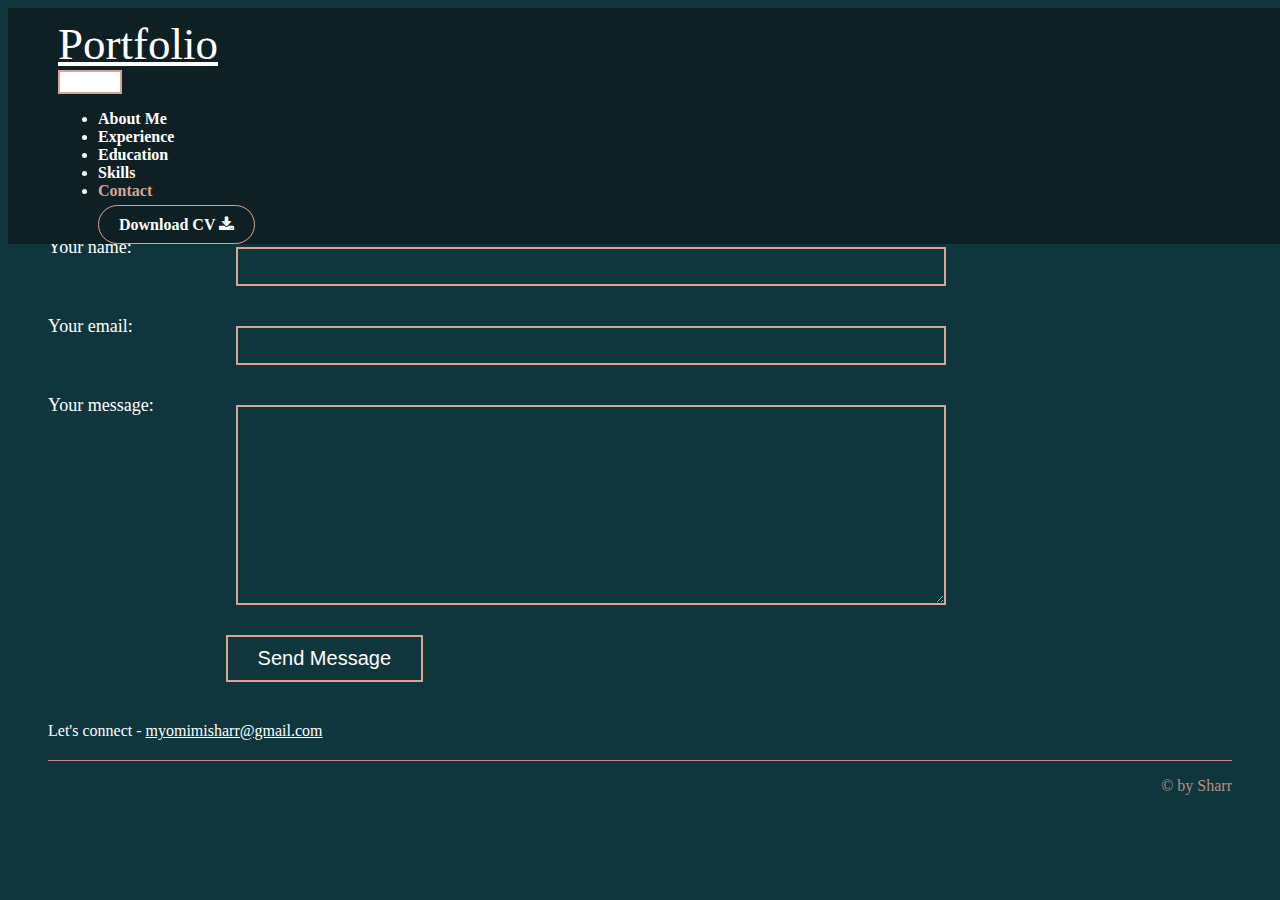
<file: contact.html>
<html>
<head>
    <title>Contact</title>
    <link rel="icon" type="image/png" href="images/favicon.png">
    <link href="css/style.css" rel="stylesheet">
    <link href="https://cdn.jsdelivr.net/npm/bootstrap@5.2.3/dist/css/bootstrap.min.css" rel="stylesheet" integrity="sha384-rbsA2VBKQhggwzxH7pPCaAqO46MgnOM80zW1RWuH61DGLwZJEdK2Kadq2F9CUG65" crossorigin="anonymous">
    <link rel="stylesheet" href="https://cdnjs.cloudflare.com/ajax/libs/font-awesome/4.7.0/css/font-awesome.min.css">
   
    <script src="https://cdn.jsdelivr.net/npm/bootstrap@5.0.2/dist/js/bootstrap.bundle.min.js" integrity="sha384-MrcW6ZMFYlzcLA8Nl+NtUVF0sA7MsXsP1UyJoMp4YLEuNSfAP+JcXn/tWtIaxVXM" crossorigin="anonymous"></script>
    <script src="https://ajax.googleapis.com/ajax/libs/jquery/3.6.1/jquery.min.js"></script>
</head>

<body>
    <div id="primary-nav">
        <div class="container">
            <nav class="navbar navbar-expand-lg navbar-light bg-light">
                <div class="container-fluid">
                    <a class="navbar-brand" href="index.html">Portfolio</a>
                    <button class="navbar-toggler" type="button" data-bs-toggle="collapse" data-bs-target="#navbarNav" aria-controls="navbarNav" aria-expanded="false" aria-label="Toggle navigation">
                    <span class="navbar-toggler-icon"></span>
                    </button>
                    <div class="collapse navbar-collapse" id="navbarNav">
                        <ul class="navbar-nav">
                            <li class="nav-item">
                                <a href="about.html" class="nav-link">About Me</a>
                            </li>
                            <li class="nav-item">
                                <a href="experience.html" class="nav-link">Experience</a>
                            </li>
                            <li class="nav-item">
                                <a href="education.html" class="nav-link">Education</a>
                            </li>
                            <li class="nav-item">
                                <a href="skills.html" class="nav-link">Skills</a>
                            </li>
                            <li class="nav-item active">
                                <a href="#" class="nav-link">Contact</a>
                            </li>
                          </ul>
                          <ul class="download-flex">
                            <li><a href="images/Myo_Mi_Mi_Sharr-Web_Developer.pdf" download="MyoMiMiSharr_CV" target="_blank">Download CV <i class="fa fa-download"></i></a></li></li>
                          </ul>
                    </div>
                </div>
            </nav>
        </div>
    </div>

    <div class="container">
        <div class="row contact content-top">
            <h1>Get in touch</h1>
            <form action="https://formspree.io/f/xyyrqzeb" method="POST">
                <div class="row">
                    <div class="col-2 col-sm-12">
                        <label>Your name:</label>
                    </div>
                    <div class="col-10 col-sm-12">
                        <input type="text" name="name">
                    </div>
                </div>
                
                <div class="row">
                    <div class="col-2 col-sm-12">
                        <label>Your email:</label>
                    </div>
                    <div class="col-10 col-sm-12">
                        <input type="email" name="email">
                    </div>
                </div>

                <div class="row">
                    <div class="col-2 col-sm-12">
                        <label>Your message:</label>
                    </div>
                    <div class="col-10 col-sm-12">
                        <textarea name="message"></textarea>
                    </div>
                </div>

                <div class="row">
                    <div class="col-2 col-sm-12">
                    </div>
                    <div class="col-10 col-sm-12">
                        <button type="submit">Send Message</button>
                    </div>
                </div>
            </form>
        </div>
    </div>
    </div>
    <footer>
    <div class="container">
        <p class="footer-text">Let's connect - <span><a href="mailto:myomimisharr@gmail.com">myomimisharr@gmail.com</a></a></span></p>
        <p class="powered">© <span id="year"></span> by Sharr</p>
    </div>
    </footer>
</body>
</html>
</file>
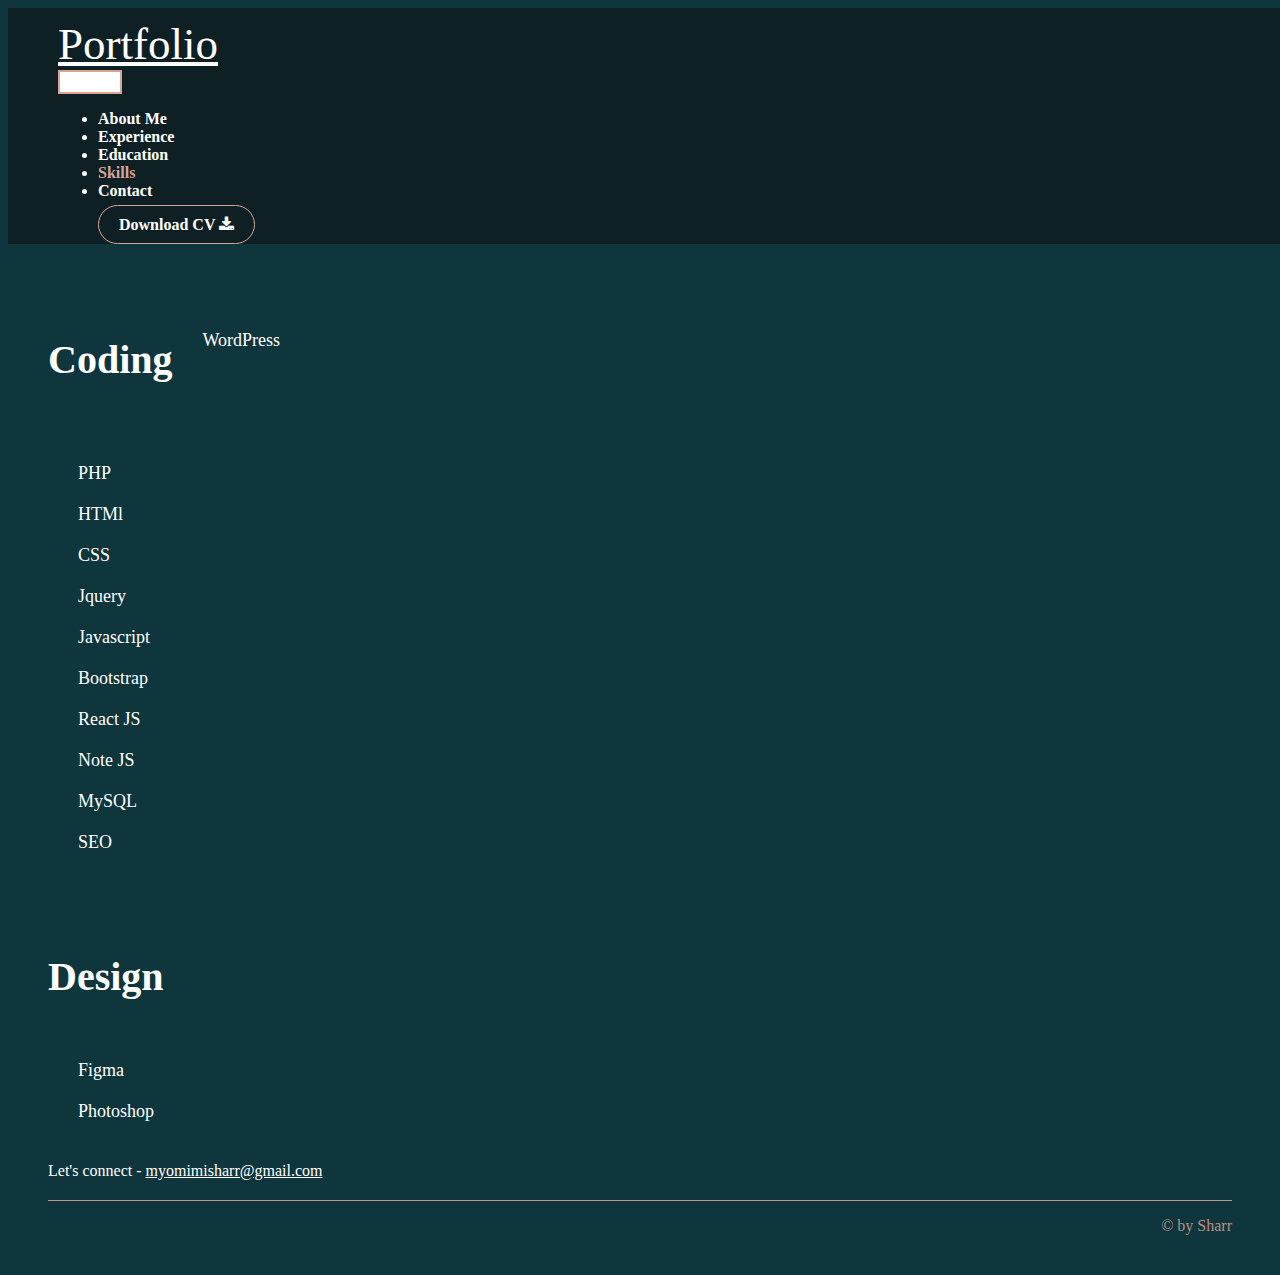
<file: skills.html>
<html>
<head>
    <title>Skills</title>
    <link rel="icon" type="image/png" href="images/favicon.png">
    <link href="css/style.css" rel="stylesheet">
    <link href="https://cdn.jsdelivr.net/npm/bootstrap@5.2.3/dist/css/bootstrap.min.css" rel="stylesheet" integrity="sha384-rbsA2VBKQhggwzxH7pPCaAqO46MgnOM80zW1RWuH61DGLwZJEdK2Kadq2F9CUG65" crossorigin="anonymous">
    <link rel="stylesheet" href="https://cdnjs.cloudflare.com/ajax/libs/font-awesome/4.7.0/css/font-awesome.min.css">
    <script src="https://cdn.jsdelivr.net/npm/bootstrap@5.0.2/dist/js/bootstrap.bundle.min.js" integrity="sha384-MrcW6ZMFYlzcLA8Nl+NtUVF0sA7MsXsP1UyJoMp4YLEuNSfAP+JcXn/tWtIaxVXM" crossorigin="anonymous"></script>
    <script src="https://ajax.googleapis.com/ajax/libs/jquery/3.6.1/jquery.min.js"></script>
</head>

<body>
    <div id="primary-nav">
        <div class="container">
            <nav class="navbar navbar-expand-lg navbar-light bg-light">
                <div class="container-fluid">
                    <a class="navbar-brand" href="index.html">Portfolio</a>
                    <button class="navbar-toggler" type="button" data-bs-toggle="collapse" data-bs-target="#navbarNav" aria-controls="navbarNav" aria-expanded="false" aria-label="Toggle navigation">
                    <span class="navbar-toggler-icon"></span>
                    </button>
                    <div class="collapse navbar-collapse" id="navbarNav">
                        <ul class="navbar-nav">
                            <li class="nav-item">
                                <a href="about.html" class="nav-link">About Me</a>
                            </li>
                            <li class="nav-item">
                                <a href="experience.html" class="nav-link">Experience</a>
                            </li>
                            <li class="nav-item">
                                <a href="education.html" class="nav-link">Education</a>
                            </li>
                            <li class="nav-item active">
                                <a href="#" class="nav-link">Skills</a>
                            </li>
                            <li class="nav-item">
                                <a href="contact.html" class="nav-link">Contact</a>
                            </li>
                          </ul>
                          <ul class="download-flex">
                            <li><a href="images/Myo_Mi_Mi_Sharr-Web_Developer.pdf" download="MyoMiMiSharr_CV" target="_blank">Download CV <i class="fa fa-download"></i></a></li></li>
                          </ul>
                    </div>
                </div>
            </nav>
        </div>
    </div>

    <div class="container">
        <div class="row content-top">
            <h1>Skills</h1>
            <div class="col-6 col-sm-12">
            <div class="row skills wordpress">
                <h2>Coding</h2>
                <div class="col-md-4"><p>WordPress</p></div>
                <div class="col-md-8 progress progress-striped">
                    <div class="progress-bar"></div>                       
                </div> 
            </div>
            <div class="row skills php">
                <div class="col-md-4"><p>PHP</p></div>
                <div class="col-md-8 progress progress-striped">
                    <div class="progress-bar"></div>                       
                </div>
            </div>
            <div class="row skills html">
                <div class="col-md-4"><p>HTMl</p></div>
                <div class="col-md-8 progress progress-striped">
                    <div class="progress-bar"></div>                       
                </div>
            </div>
            <div class="row skills css">
                <div class="col-md-4"><p>CSS</p></div>
                <div class="col-md-8 progress progress-striped">
                    <div class="progress-bar"></div>                       
                </div>
            </div>
            <div class="row skills jquery">
                <div class="col-md-4 col-xs-6"><p>Jquery</p></div>
                <div class="col-md-8 col-xs-6 progress progress-striped">
                    <div class="progress-bar"></div>                       
                </div>
            </div>
            <div class="row skills javascript">
                <div class="col-md-4"><p>Javascript</p></div>
                <div class="col-md-8 progress progress-striped">
                    <div class="progress-bar"></div>                       
                </div>
            </div>
            <div class="row skills bootstrap">
                <div class="col-md-4"><p>Bootstrap</p></div>
                <div class="col-md-8 progress progress-striped">
                    <div class="progress-bar"></div>                       
                </div>
            </div>
            <div class="row skills reactjs">
                <div class="col-md-4"><p>React JS</p></div>
                <div class="col-md-8 progress progress-striped">
                    <div class="progress-bar"></div>                       
                </div>
            </div>
            <div class="row skills notedjs">
                <div class="col-md-4"><p>Note JS</p></div>
                <div class="col-md-8 progress progress-striped">
                    <div class="progress-bar"></div>                       
                </div>
            </div>
            <div class="row skills mysql">
                <div class="col-md-4"><p>MySQL</p></div>
                <div class="col-md-8 progress progress-striped">
                    <div class="progress-bar"></div>                       
                </div>
            </div>
            <div class="row skills mysql">
                <div class="col-md-4"><p>SEO</p></div>
                <div class="col-md-8 progress progress-striped">
                    <div class="progress-bar"></div>                       
                </div>
            </div>
        </div>
        <div class="row">
            <h2>Design</h2>
            <div class="col-6 col-sm-12">
                <div class="row skills figma">
                    <div class="col-md-4"><p>Figma</p></div>
                    <div class="col-md-8 progress progress-striped">
                        <div class="progress-bar"></div>                       
                    </div> 
                </div>
                <div class="row skills photoshop">
                    <div class="col-md-4"><p>Photoshop</p></div>
                    <div class="col-md-8 progress progress-striped">
                        <div class="progress-bar"></div>                       
                    </div> 
                </div>
            </div>
        </div>
    </div>
    </div>
    <footer>
    <div class="container">
        <p class="footer-text">Let's connect - <span><a href="mailto:myomimisharr@gmail.com">myomimisharr@gmail.com</a></a></span></p>
        <p class="powered">© <span id="year"></span> by Sharr</p>
    </div>
    </footer>
</body>
</html>
</file>
<file: css/style.css>
body {
    background: #0f363d !important;
}

h1,h2,h3,h4,h5,h6,p,span,ul,ol {
    color: #FFFFFF;
}

h1 {
    font-size: 60px !important; 
    margin-top: 100px !important; 
    margin-bottom: 20px !important;
}

h2 {
  font-size: 40px !important;
  line-height: 1.5 !important;
  padding: 60px 0 20px;
}

p {
    font-size: 18px !important;
}

a {
  color: #FFFFFF !important; 
  text-decoration: underline !important; 
  font-weight: 500;
}

a:hover, a:focus {
  color: #DAA494 !important;
}

#primary-nav ul li a {
  text-decoration: none !important;
}

.row .col-md-6.intro-text {
  width: 70%;
}

.row .col-md-6.intro-text p {
    padding: 10px 0 0;
}

a.readmore { 
    color: #FFFFFF !important;
    text-transform: uppercase;
    text-decoration: none !important;
    background: #DAA494 !important;
    padding: 10px 40px;
    border-radius: 0 !important;
    margin-top: 40px;
}

a.readmore:hover {
    transform: skew(6deg); 
}

.container {
  max-width: 100% !important;
  padding: 0 40px !important;
}

.row .col-md-6.intro-pic {
  margin-top: 80px !important;
}

.row .col-md-6.intro-pic { 
    /* transform: skew(-3deg); */
    position: relative;
    z-index: 1;
    -webkit-animation: floatBubble 2s;
    animation-fill-mode: forwards;  
  }

@-webkit-keyframes floatBubble{
 0%{
        top:0;
        -webkit-animation-timing-function: ease-in;
   }

   33% {
      top: -50px;
      -webkit-animation-timing-function: ease-out;
   }
  66%{
        top:0;
        -webkit-animation-timing-function: ease-in;
   }
  
  100%{
        top:-50px;
        -webkit-animation-timing-function: ease-in;
   }
}

/* Navigation */
nav.navbar.navbar-expand-lg.navbar-light.bg-light {
  background: none !important;
}
.navbar-brand {
  font-size: 45px !important;
}
.navbar-toggler {
  background: #FFF !important;
  font-size: 40px !important;
}
#primary-nav {
  width: 100%;
    background: #0f2024 !important; 
    padding: 10px;
    position: fixed;
    z-index: 2;
}

#primary-nav ul li a {
    color: #FFFFFF !important;
    font-weight: bold !important;
}

#primary-nav ul li a:hover {
  color: #daa494a8 !important
}

#primary-nav ul li.nav-item.active a {
  color: #DAA494 !important;
}

#primary-nav ul.download-flex {
  list-style-type: none !important;
}
#primary-nav .nav, 
#primary-nav .download-flex {
  display: inline-flex;
  margin: 0 !important;
}
#primary-nav .download-flex li a {
 border: 1px solid #DAA494;
 padding: 10px 20px; 
 border-radius: 30px;
}
#primary-nav .download-flex li a:hover {
  background: #DAA494;
  color: #FFFFFF !important
}

span.navbar-toggler-icon {
  font-size: 40px !important;
}

.content-top {
  padding-top: 40px;
}

/* Portfolio section */
.template-btn {
    color: white;
    text-transform: uppercase;
    font-weight: 500;
    padding: 12px 20px;
    display: inline-block;
    background: transparent;
    cursor: pointer;
    -webkit-transition: 0.2s;
    -moz-transition: 0.2s;
    -o-transition: 0.2s;
    transition: 0.2s;
  }
  .template-btn:hover {
    color: white;
    background: #DAA494;
  }
  .portfolio-section {
    padding-top: 30px;
    transition: 1.3s;
    box-sizing: border-box;
    height: auto;
  }

  .portfolio-text {
    border-width: 1px 0 0;
    border-style: solid;
    border-color: #ffffff54;
    margin-top: 40px;
}
  
  .portfolio-tab ul {
    text-align: center;
    margin-top: 40px;
  }
  .portfolio-tab ul li {
    color: rgb(255, 255, 255);
    background: transparent;
    display: inline;
    font-weight: 500;
    text-transform: uppercase;
    padding: 12px 16px;
    margin: 0 5px;
    cursor: pointer;
    -webkit-transition: 0.2s;
    -moz-transition: 0.2s;
    -o-transition: 0.2s;
    transition: 0.2s;
    -webkit-tap-highlight-color: transparent;
  }
  @media (max-width: 575.98px) {
    .portfolio-tab ul li {
      display: block;
      margin: 10px auto;
      max-width: 200px;
    }
  }
  .portfolio-tab ul li:hover {
    color: #DAA494;
  }
  .portfolio-tab ul .active {
    color: #DAA494;
  }
  .clearfix:after {
    display: table;
    content: " ";
    clear: both;
  }
  .portfolio-grid {
    margin-top: 40px;
    display: flex;
    flex-wrap: wrap;
    justify-content: center;
  }
  .portfolio-grid .portfolio {
      -webkit-box-sizing: border-box;
      -moz-box-sizing: border-box;
      -o-box-sizing: border-box;
      display:none;
      overflow:hidden;
      margin: 10px;
      min-width: 300px;
      height: 400px;
  }
  .portfolio-wrapper {
    overflow:hidden;
    position: relative !important;
    cursor:pointer;
  }
  .portfolio-bg {
    width: 100%;
    height: 100%;
    background-repeat: no-repeat;
    background-position: top center;
    background-size: cover;
    transition: 1s;
    transform: scale(1)
  }
  .portfolio:hover .portfolio-bg{
    transform: scale(1.2)
  }
  .first .portfolio-bg{
    background-image: url('../images/project-capitol.jpeg');
  }
  .second .portfolio-bg{
    background-image: url('../images/project-chijmes.jpeg');
  }
  .third .portfolio-bg{
    background-image: url('../images/project-agility.jpeg');
  }
  .fifth .portfolio-bg{
    background-image: url('../images/project-easy-microfinance.jpeg');
  }
  .sixth .portfolio-bg{
    background-image: url('../images/project-chindwin-psb.jpeg');
  }
  .seventh .portfolio-bg{
    background-image: url('../images/project-golden-hill-tower.com.jpeg');
  }
  .eighth .portfolio-bg{
    background-image: url('../images/project-cmhl.jpeg');
  }
  .ninth .portfolio-bg{
    background-image: url('../images/project-alpha-power-engineering.jpeg');
  }
  .tenth .portfolio-bg{
    background-image: url('../images/project-myanmar-investments.jpeg');
  }
  .eleventh .portfolio-bg{
    background-image: url('../images/project-seasons.jpeg');
  }
  .twelfth .portfolio-bg{
    background-image: url('../images/project-myanmar-birding.jpeg');
  }
  .fourth .portfolio-bg{
    background-image: url('../images/project-integmyanmar.jpeg');
  }
  .portfolio .label {
    position: absolute;
    width: 100%;
    height:100%;
    bottom: 0;
    transition: 0.5s;
    opacity: 0;
    visibility: hidden
  }
  
  .portfolio .label-bg {
    background: #0f363d;
    opacity: 0.7;
    width: 100%;
    height:100%;
    position: absolute;
    top:0;
    left:0;
    transition: 1px;
  }
  .portfolio .label-text {
    color:#fff;
    text-transform: capitalize;
    position: relative;
    z-index:1;
    padding: 50px 40px;
  }
  .portfolio:hover .label {
    opacity: 1;
    visibility: visible;
  }
  .portfolio .text-category {
    display:block;
  }
  .portfolio .template-btn {
    background: #DAA494;
    border: 1px solid #DAA494;
    text-decoration: none !important;
    margin-top: 20px;
    font-weight: 500;
    padding: 10px 20px;
  }
  .portfolio .template-btn:hover {
    transform: skew(6deg); 
    color: #FFFFFF !important;
}

footer { 
  margin: 40px auto;
}

footer p {
  font-size: 16px !important; 
}

footer a {
  color: #FFFFFF;
  text-decoration: none;
}

footer a:hover {
  color: #DAA494;
}

p.footer-text:after {
  content: "";
  width: 100%;
  height: 1px;
  background: #daa494d7;
  display: block;
  margin-top: 20px;
}

.powered, .powered p, .powered span { 
  text-align: right; 
  color: #daa494d7; 
  font-size: inherit !important;
}

@media only screen and (min-width: 1000px) { 
  .intro-box {
    display: table !important;
  }
  .intro-text {
    display: table-cell;
    align-items: center; 
  }
  .experience-text p span {
    font-size: 25px !important;
  } 
}

@media only screen and (max-width: 999px) { 
  p,ul,li,a,span,button {
    font-size: 40px !important;
  }
  .navbar-brand {
    font-size: 45px !important;
  }
  li.nav-item {
      padding: 10px 0;
  }
  #primary-nav ul.download-flex {
    padding: 20px 0 40px;
  }
  #primary-nav .download-flex li a {
    padding: 20px 40px;
  }
  #primary-nav ~ .container {
    padding-top: 60px;
  }
  .content-top {
    padding-top: 60px !important;
  }

  .portfolio-grid .portfolio, 
  .about .col-md-4, 
  .contact .row .col-2, 
  .contact .row .col-10 {
    width: 100% !important;
  }

  .hidden {
    display: none !important;
  }

  .intro-box .col-md-6 { 
    display: block;
    width: 100% !important;
  }
  .intro-text { 
    display: block !important;
    order: 2; 
  }
  #primary-nav ul li a {
    font-size: 40px !important;
    line-height: 80px;
  }
  .intro-text p, 
  .portfolio-tab ul li, 
  .portfolio .text-category, 
  .portfolio .template-btn, 
  .contact form label, 
  .footer-text {
    font-size: 40px !important;
  }

  h2, 
  .experience-text span {
    font-size: 50px !important; 
    line-height: 1.6 !important;
  }

  .label-text h3 {
    font-size: 50px !important;
  }

  input, textarea {
    padding: 20px !important;
  }
  
  footer p.powered {
    font-size: 30px !important;
  }
}

/* Experience page */
.experience-text {
  border-left: 2px solid #DAA494;
  margin: 0 0 0 17px;
  padding: 0 0 40px 0;
}

.experience i.fa.fa-circle { 
  font-size: 14px !important;
  color: #DAA494 !important;
  margin-bottom: -20px;
}

/* Skills page */
.skills {
  display: flex;
  align-items: center;
  margin-bottom: 20px !important; 
}
.skills p {
  margin: 0 30px !important; 
  text-align: end;
}
.progress {
  height: 8px !important;
  padding: 0 !important;
}
.progress-bar {
  height: 8px;
  background-color: #FFFFFF;
  border-radius: 4px;
  transition: 0.4s linear;
  transition-property: width, background-color;
}

.progress-striped .progress-bar {
  background-color: #DAA494;
  background-image: linear-gradient(45deg, #DAA494 25%, transparent 25%, transparent 50%, #DAA494 50%, #DAA494 75%, transparent 75%, transparent);
}

.wordpress .progress-striped .progress-bar, 
.html .progress-striped .progress-bar, 
.css .progress-striped .progress-bar {
  width: 100%;
  animation: progressAnimationStrike 1s;
}

@keyframes progressAnimationStrike {
  from {
    width: 0;
  }
  to {
    width: 100%;
  }
}

.jquery .progress-striped .progress-bar, 
.bootstrap .progress-striped .progress-bar {
  width: 90%;
  animation: progressAnimationStrike2 1s;
}

@keyframes progressAnimationStrike2 {
  from {
    width: 0;
  }
  to {
    width: 90%;
  }
}

.javascript .progress-striped .progress-bar, 
.photoshop .progress-striped .progress-bar, 
.php .progress-striped .progress-bar {
  width: 80%;
  animation: progressAnimationStrike3 1s;
}

@keyframes progressAnimationStrike3 {
  from {
    width: 0;
  }
  to {
    width: 80%;
  }
}

.mysql .progress-striped .progress-bar, 
.figma .progress-striped .progress-bar {
  width: 50%;
  animation: progressAnimationStrike4 1s;
}

@keyframes progressAnimationStrike4 {
  from {
    width: 0;
  }
  to {
    width: 50%;
  }
}

.reactjs .progress-striped .progress-bar, 
.notedjs .progress-striped .progress-bar {
  width: 20%;
  animation: progressAnimationStrike4 1s;
}

@keyframes progressAnimationStrike4 {
  from {
    width: 0;
  }
  to {
    width: 20%;
  }
}

/* Contact page */
.contact .row {
  width: 100%; 
  margin: 20px auto; 
  display: flex; 
}

.contact .row .col-2 {
  width: 15%; 
}

.contact .row .col-10 {
  width: 60%;
}

.contact form label {
  color: #ffffff;
  font-size: 18px; 
  padding: 10px 0;
}

input, textarea { 
  width: 100%;
  color: #FFFFFF;
  background: none; 
  border: 2px solid #DAA494; 
  margin: 10px;
  padding: 10px;
  position: relative;
}

textarea { 
  height: 200px;
}

input:focus, textarea:focus { 
  outline-width: 0;
  border: 2px solid #FFFFFF;
}

button {
  display: block; 
  border: 2px solid #DAA494; 
  background: none;
  color: #FFFFFF; 
  padding: 10px 30px;
  font-size: 20px;
}

button:hover {
  background: #DAA494;  
}

.hide-visible {
  visibility: hidden;
}

/* Mobile View */
@media only screen and (max-width: 800px) { 
  .contact .row .col-2, 
  .contact .row .col-10, 
  .about .col-md-4, 
  .portfolio-grid .portfolio {
    width: 100% !important;
  }

  .hidden {
    display: none !important;
  }

  h2 {
    font-size: 50px !important; 
    line-height: 1.6 !important;
  }

  .portfolio-grid .portfolio {
    min-width: 100% !important;
    height: 400px;
    padding: 10px;
  }
}
</file>
